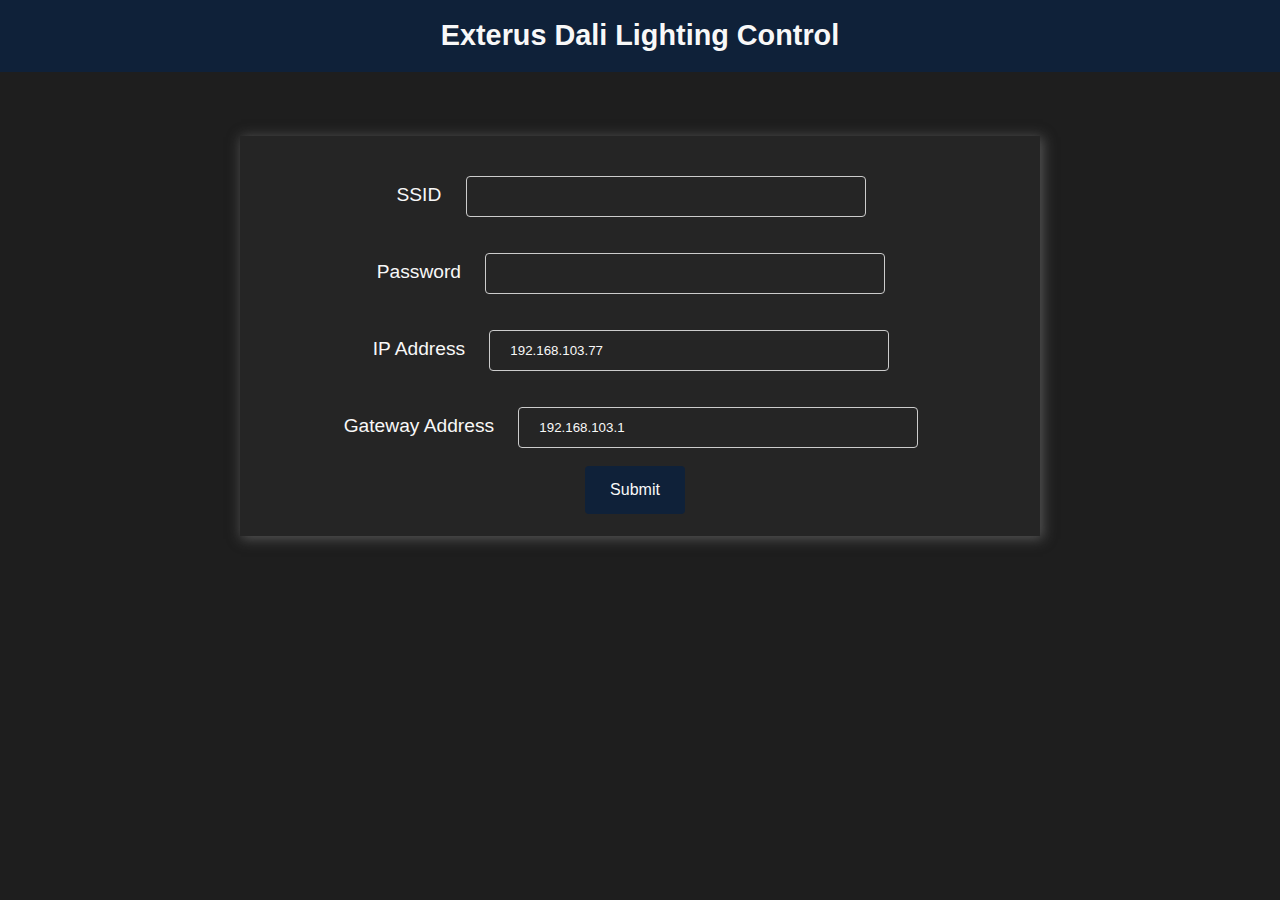
<file: data/wifimanager.html>
<!DOCTYPE html>
<html>
<head>
  <title>Exterus Wi-Fi Manager</title>
  <meta name="viewport" content="width=device-width, initial-scale=1">
  <link rel="icon" href="data:,">
  <link rel="stylesheet" type="text/css" href="style.css">
</head>
<body>
  <div class="topnav">
    <h1>Exterus Dali Lighting Control</h1>
  </div>
  <div class="content">
    <div class="card-grid">
      <div class="card">
        <form action="/" method="POST">
          <p>
            <label for="ssid">SSID</label>
            <input type="text" id ="ssid" name="ssid"><br>
            <label for="pass">Password</label>
            <input type="text" id ="pass" name="pass"><br>
            <label for="ip">IP Address</label>
            <input type="text" id ="ip" name="ip" value="192.168.103.77"><br>
            <label for="gateway">Gateway Address</label>
            <input type="text" id ="gateway" name="gateway" value="192.168.103.1"><br>
            <input type ="submit" value ="Submit">
          </p>
        </form>
      </div>
    </div>
  </div>
</body>
</html>
</file>
<file: data/style.css>
html {
  font-family: Arial, Helvetica, sans-serif; 
  display: inline-block; 
  text-align: center;
}

h1 {
  font-size: 1.8rem; 
  color: #F8F8F8;
}

p { 
  font-size: 1.4rem;
  color: #F8F8F8;
}

.topnav { 
  overflow: hidden; 
  background-color: #0F2139;
}

body {  
  margin: 0;
  background-color: #1E1E1E;
  color: #F8F8F8;
}

.content { 
  padding: 5%;
}

.card-grid { 
  max-width: 800px; 
  margin: 0 auto; 
  display: grid; 
  grid-gap: 2rem; 
  grid-template-columns: repeat(auto-fit, minmax(300px, 1fr));
}

.card { 
  background-color: #252525; 
  box-shadow: 2px 2px 12px 1px rgba(140,140,140,.5);
}

.card-title { 
  font-size: 1.2rem;
  font-weight: bold;
  color: #F8F8F8;
}

input[type=submit] {
  border: none;
  color: #F8F8F8;
  background-color: #0F2139;
  padding: 15px 15px;
  text-align: center;
  text-decoration: none;
  display: inline-block;
  font-size: 16px;
  width: 100px;
  margin-right: 10px;
  border-radius: 4px;
  transition-duration: 0.4s;
}

input[type=submit]:hover {
  background-color: #034078;
}

input[type=text], input[type=number], select {
  width: 50%;
  padding: 12px 20px;
  margin: 18px;
  display: inline-block;
  border: 1px solid #ccc;
  border-radius: 4px;
  box-sizing: border-box;
  background-color: #252525;
  color: #F8F8F8;
}

label {
  font-size: 1.2rem; 
  color: #F8F8F8;
}
.value{
  font-size: 1.2rem;
  color: #0F2139;  
}
.state {
  font-size: 1.2rem;
  color: #0F2139;
}
button {
  border: none;
  color: #F8F8F8;
  padding: 15px 32px;
  text-align: center;
  font-size: 16px;
  width: 100px;
  border-radius: 4px;
  transition-duration: 0.4s;
}
.button-on {
  background-color: #0F2139;
  color: #F8F8F8;
  padding: 15px 32px;
  text-align: center;
  font-size: 16px;
  width: 100px;
  border-radius: 4px;
  transition-duration: 0.4s;
  border: none;
}
.button-on:hover {
  background-color: #034078;
}
.button-off {
  background-color: #858585;
  color: #F8F8F8;
  padding: 15px 32px;
  text-align: center;
  font-size: 16px;
  width: 100px;
  border-radius: 4px;
  transition-duration: 0.4s;
  border: none;
}
.button-off:hover {
  background-color: #3E3E3E;
}



/* html {
  font-family: Arial, Helvetica, sans-serif; 
  display: inline-block; 
  text-align: center;
}

h1 {
  font-size: 1.8rem; 
  color: #FEFCFB;
}

p { 
  font-size: 1.4rem;
  color: #FEFCFB;
}

.topnav { 
  overflow: hidden; 
  background-color: #034078;
}

body {  
  margin: 0;
  background-color: #0A1128;
  color: #FEFCFB;
}

.content { 
  padding: 5%;
}

.card-grid { 
  max-width: 800px; 
  margin: 0 auto; 
  display: grid; 
  grid-gap: 2rem; 
  grid-template-columns: repeat(auto-fit, minmax(300px, 1fr));
}

.card { 
  background-color: #1E2339; 
  box-shadow: 2px 2px 12px 1px rgba(140,140,140,.5);
}

.card-title { 
  font-size: 1.2rem;
  font-weight: bold;
  color: #FEFCFB;
}

input[type=submit] {
  border: none;
  color: #FEFCFB;
  background-color: #1282A2;
  padding: 15px 15px;
  text-align: center;
  text-decoration: none;
  display: inline-block;
  font-size: 16px;
  width: 100px;
  margin-right: 10px;
  border-radius: 4px;
  transition-duration: 0.4s;
}

input[type=submit]:hover {
  background-color: #034078;
}

input[type=text], input[type=number], select {
  width: 50%;
  padding: 12px 20px;
  margin: 18px;
  display: inline-block;
  border: 1px solid #ccc;
  border-radius: 4px;
  box-sizing: border-box;
  background-color: #FEFCFB;
  color: #0A1128;
}

label {
  font-size: 1.2rem; 
  color: #FEFCFB;
}
.value{
  font-size: 1.2rem;
  color: #1282A2;  
}
.state {
  font-size: 1.2rem;
  color: #1282A2;
}
button {
  border: none;
  color: #FEFCFB;
  padding: 15px 32px;
  text-align: center;
  font-size: 16px;
  width: 100px;
  border-radius: 4px;
  transition-duration: 0.4s;
}
.button-on {
  background-color: #034078;
  color: #FEFCFB;
  padding: 15px 32px;
  text-align: center;
  font-size: 16px;
  width: 100px;
  border-radius: 4px;
  transition-duration: 0.4s;
  border: none;
}
.button-on:hover {
  background-color: #1282A2;
}
.button-off {
  background-color: #858585;
  color: #FEFCFB;
  padding: 15px 32px;
  text-align: center;
  font-size: 16px;
  width: 100px;
  border-radius: 4px;
  transition-duration: 0.4s;
  border: none;
}
.button-off:hover {
  background-color: #252524;
} */
</file>
